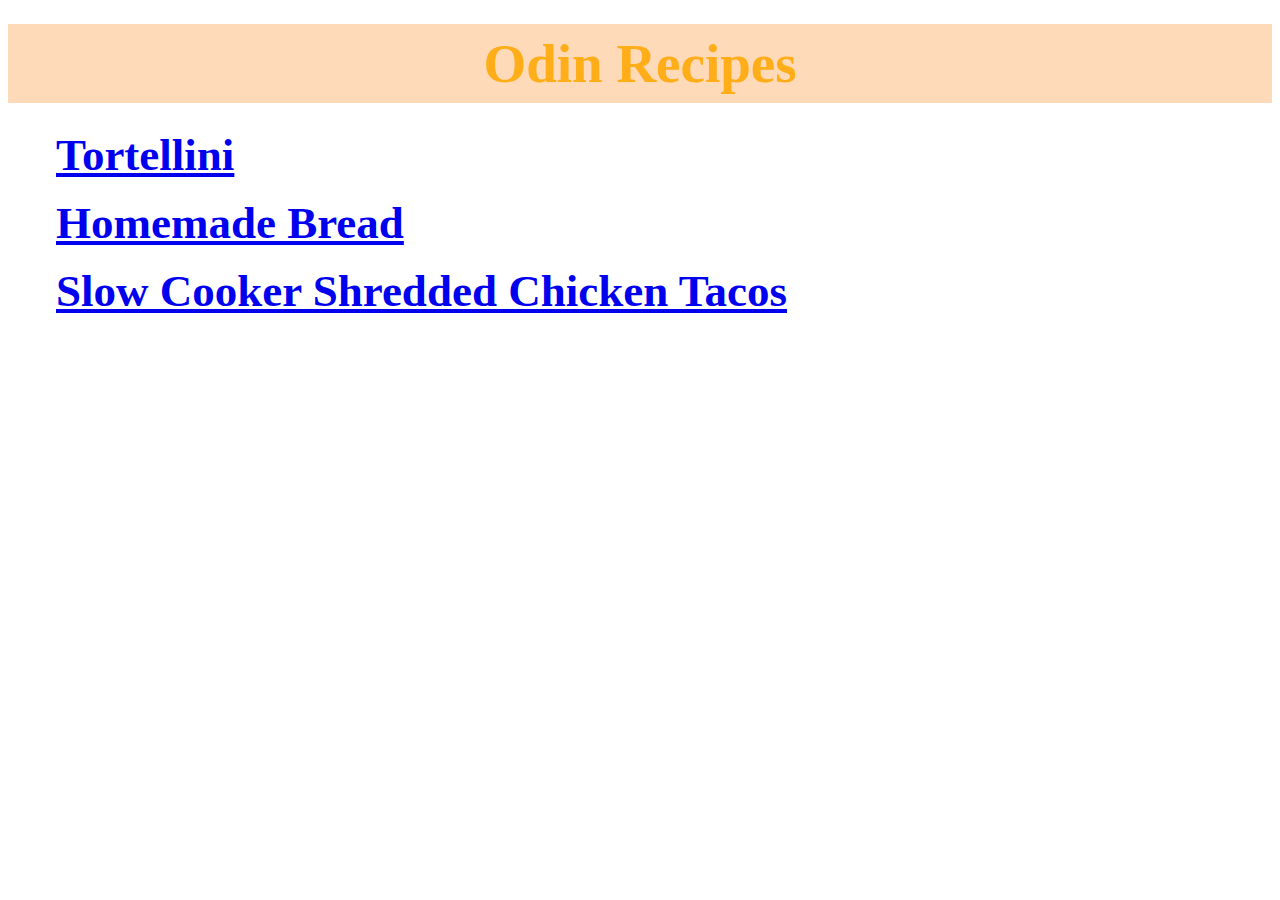
<file: index.html>
<!DOCTYPE html>
<html lang="en">
<head>
    <link rel="stylesheet" href="styles.css"
    <meta charset="UTF-8">
    <meta name="viewport" content="width=device-width, initial-scale=1.0">
    <title>Document</title>
</head>
<body>
    <h1 class="title">Odin Recipes</h1>
    <ul>
   <li id="link"><a href="recipes/tortellini.html">Tortellini</a></li>
   <li id="link"><a href="recipes/bread.html">Homemade Bread</a></li>
   <li id="link"><a href="recipes/chicken-tacos.html">Slow Cooker Shredded Chicken Tacos</a></li>
</ul>

</body>
</html>
</file>
<file: styles.css>
.title {
    font-family: "Times New Roman", Helvetica, sans-serif;
    color: rgba(255, 166, 0, 0.87);  
    font-size: 55px;
    background-color: peachpuff; 
    display: block; 
    padding: 8px; 
    margin-top: 24px;
    margin-bottom: 18px; 
    text-align: center; 
}

#link {
    font-family: "Times New Roman", Arial, Helvetica, sans-serif;
    color: pink;
    font-size: 45px; 
    text-align: left; 
    font-weight: 800;
    background-color: white; 
    display: block; 
    border: 2px;
    border-color:rgb(180, 2, 250); 
    padding: 8px; 
}

.h2 {
    font-family: "Times New Roman", Helvetica, sans-serif;
    font-size: 20px;
    color: orange;
    display: block;
    border: 2px;
    border-color: red; 
    background-color: peachpuff;
    padding: 8px; 
    margin: auto; 
}
</file>
